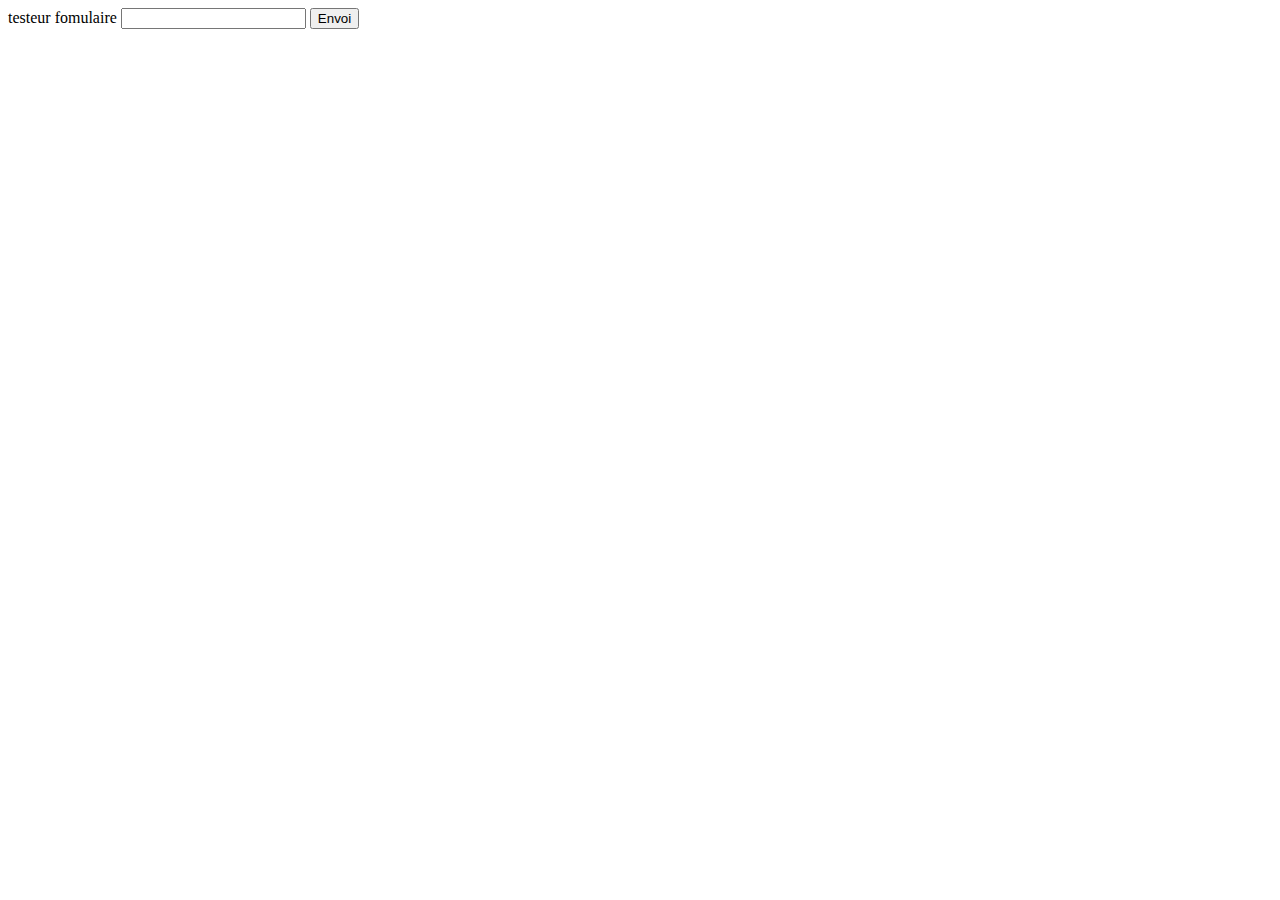
<file: test/test.html>
<!DOCTYPE html>
<html>

  <head>
    <title>Tutoriel Google Maps</title>
  </head>

  <body>
    <div id="formulaire">
      <form>
        <label for="aaa">testeur fomulaire</label>
        <input id="aaa" name="aaa" type="text" maxlength="50" required>
        <input id="env" value="Envoi" type="submit">
      </form>
    </div>
  </body>
</html>
</file>
